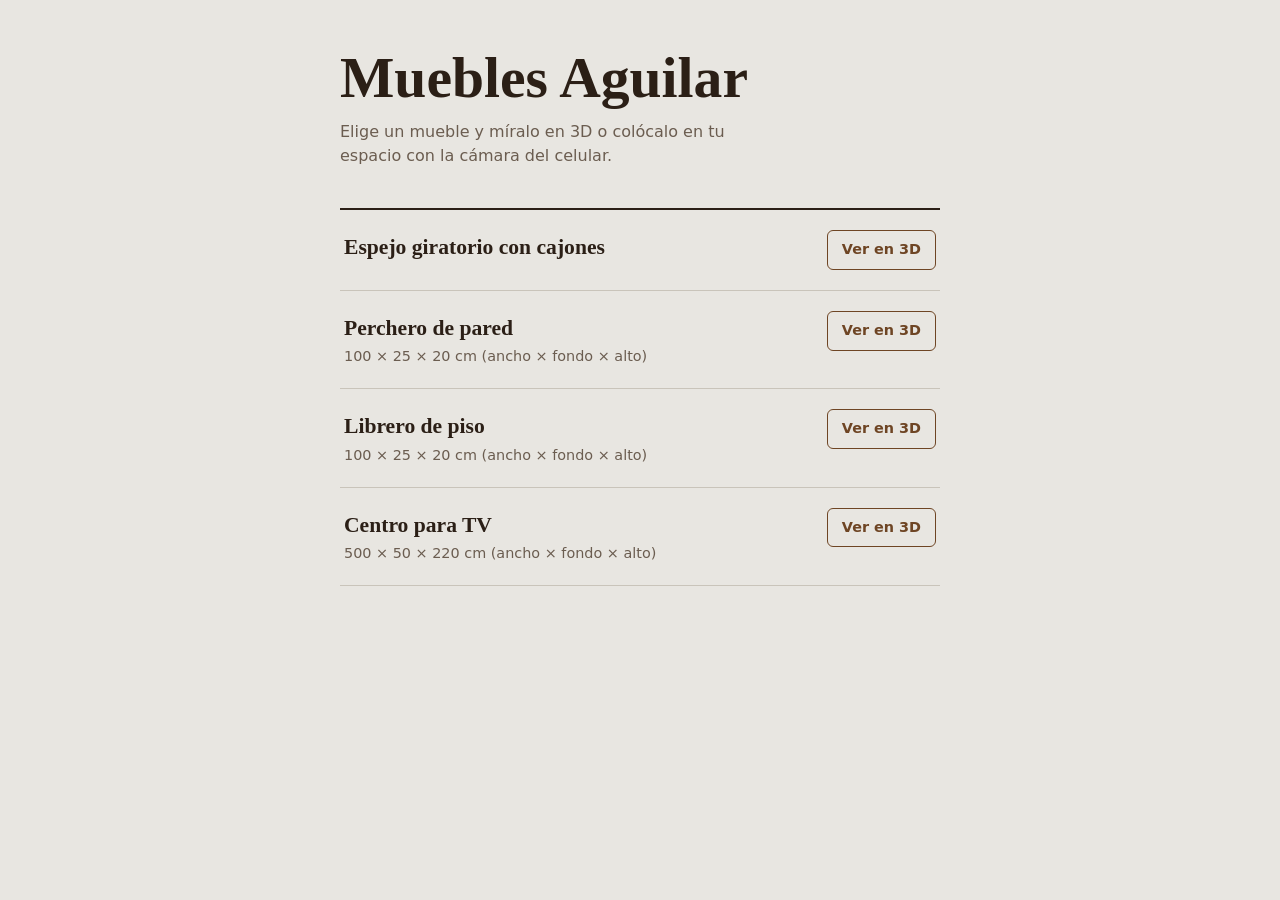
<file: index.html>
<!DOCTYPE html>
<html lang="es">
<head>
    <meta charset="UTF-8">
    <meta name="viewport" content="width=device-width, initial-scale=1.0">
    <title>Muebles Aguilar</title>
    <style>
        :root {
            --fondo: #e8e6e1;
            --tinta: #2b1f16;
            --suave: #6b5d50;
            --linea: #c9c4ba;
            --madera: #6e4524;
        }
        * { box-sizing: border-box; }
        body {
            margin: 0;
            background: var(--fondo);
            color: var(--tinta);
            font-family: system-ui, -apple-system, "Segoe UI", Roboto, sans-serif;
            line-height: 1.5;
        }
        main { max-width: 640px; margin: 0 auto; padding: 48px 20px 64px; }
        h1 {
            font-family: "Iowan Old Style", "Palatino Linotype", Palatino, Georgia, serif;
            font-size: clamp(2.4rem, 9vw, 3.6rem);
            line-height: 1.05;
            margin: 0 0 12px;
            font-weight: 700;
        }
        .intro { margin: 0 0 40px; color: var(--suave); max-width: 38ch; }
        ul { list-style: none; margin: 0; padding: 0; border-top: 2px solid var(--tinta); }
        li { border-bottom: 1px solid var(--linea); }
        a.mueble {
            display: flex; justify-content: space-between; align-items: baseline;
            gap: 16px; padding: 20px 4px;
            color: inherit; text-decoration: none;
        }
        a.mueble:hover .ver, a.mueble:focus-visible .ver { background: var(--madera); color: #fff; }
        a.mueble:focus-visible { outline: 3px solid var(--madera); outline-offset: 2px; }
        .nombre {
            font-family: "Iowan Old Style", "Palatino Linotype", Palatino, Georgia, serif;
            font-size: 1.35rem; font-weight: 700; display: block;
        }
        .medidas { font-size: .9rem; color: var(--suave); }
        .ver {
            flex: none; font-size: .9rem; font-weight: 600;
            padding: 8px 14px; border: 1.5px solid var(--madera); border-radius: 6px;
            color: var(--madera);
        }
        #estado { color: var(--suave); padding: 20px 4px; }
    </style>
</head>
<body>
    <main>
        <h1>Muebles Aguilar</h1>
        <p class="intro">Elige un mueble y míralo en 3D o colócalo en tu espacio con la cámara del celular.</p>
        <ul id="lista"></ul>
        <p id="estado">Cargando catálogo…</p>
    </main>

    <script>
        const lista = document.getElementById('lista');
        const estado = document.getElementById('estado');

        fetch('muebles.json')
            .then(r => { if (!r.ok) throw new Error(r.status); return r.json(); })
            .then(muebles => {
                if (!muebles.length) { estado.textContent = 'Todavía no hay muebles en el catálogo.'; return; }
                estado.remove();
                muebles.forEach(m => {
                    const li = document.createElement('li');
                    const a = document.createElement('a');
                    a.className = 'mueble';
                    a.href = 'mueble.html?m=' + encodeURIComponent(m.id);

                    const texto = document.createElement('span');
                    const nombre = document.createElement('span');
                    nombre.className = 'nombre';
                    nombre.textContent = m.nombre;
                    texto.appendChild(nombre);
                    if (m.medidas) {
                        const med = document.createElement('span');
                        med.className = 'medidas';
                        med.textContent = m.medidas;
                        texto.appendChild(med);
                    }

                    const ver = document.createElement('span');
                    ver.className = 'ver';
                    ver.textContent = 'Ver en 3D';

                    a.append(texto, ver);
                    li.appendChild(a);
                    lista.appendChild(li);
                });
            })
            .catch(() => {
                estado.textContent = 'No se pudo cargar el catálogo. Revisa tu conexión y vuelve a intentarlo.';
            });
    </script>
</body>
</html>
</file>
